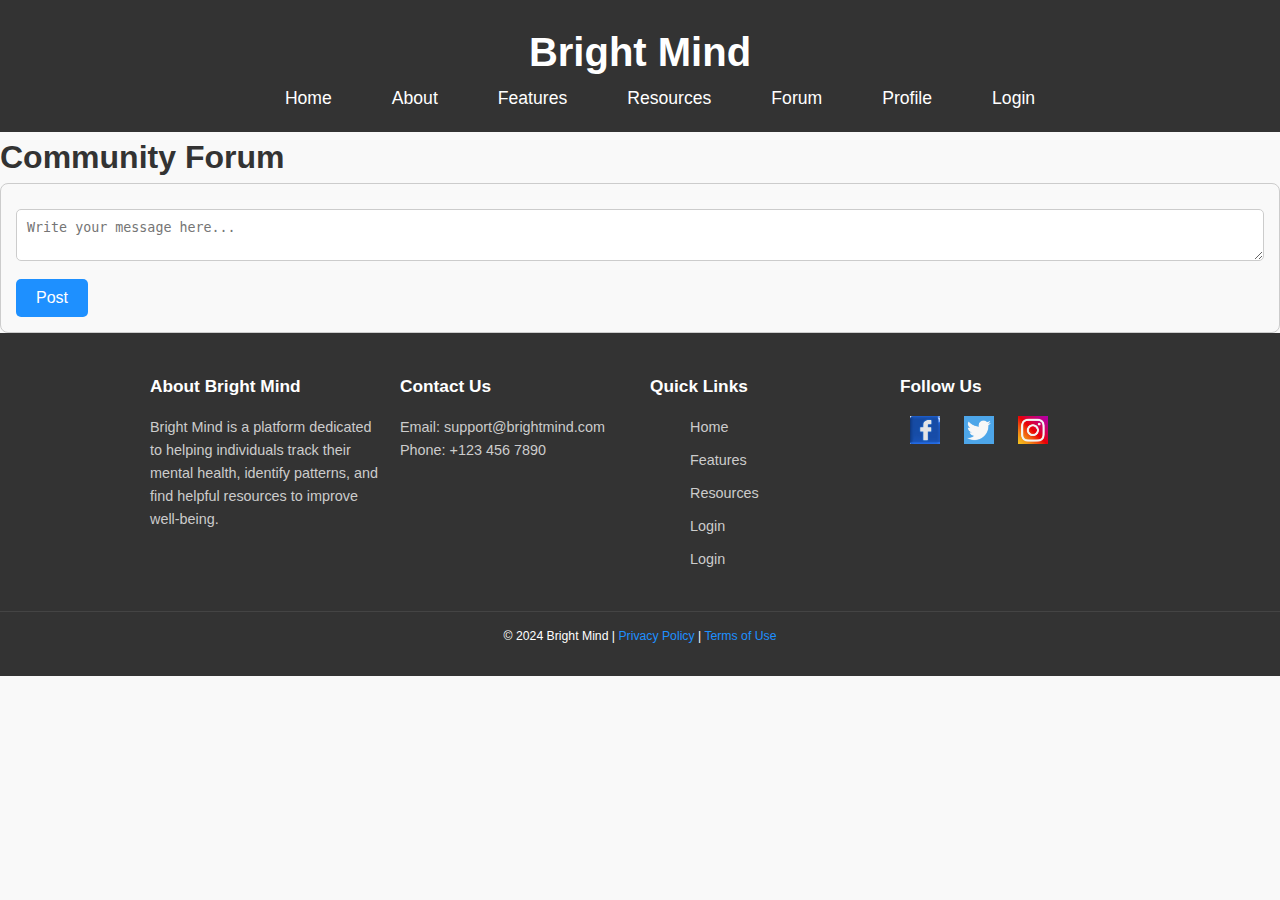
<file: forum.html>
<!DOCTYPE html>
<html lang="en">
<head>
    <meta charset="UTF-8">
    <meta name="viewport" content="width=device-width, initial-scale=1.0">
    <title>Bright Mind - Forum</title>
    <link rel="stylesheet" href="css/styles.css">
</head>
<body>
    <header>
        <nav>
            <h1>Bright Mind</h1>
            <ul>
                <li><a href="index.html">Home</a></li>
                <li><a href="about.html">About</a></li>
                <li><a href="features.html">Features</a></li>
                <li><a href="resources.html">Resources</a></li>
                <li><a href="forum.html">Forum</a></li>
                <li><a href="profile.html">Profile</a></li>
                <li><a href="login.html">Login</a></li>
            </ul>
        </nav>
    </header>
    <div class="forum-section">
        <h1>Community Forum</h1>
        <div class="chat-box">
            <textarea placeholder="Write your message here..."></textarea>
            <button>Post</button>
        </div>
        <div class="forum-posts">
            <ul>
                <!-- Forum messages will be appended here -->
            </ul>
        </div>
    </div>
    <footer>
        <div class="footer-content">
            <div class="footer-section about">
                <h3>About Bright Mind</h3>
                <p>Bright Mind is a platform dedicated to helping individuals track their mental health, identify patterns, and find helpful resources to improve well-being.</p>
            </div>
            
            <div class="footer-section contact">
                <h3>Contact Us</h3>
                <p>Email: <a href="mailto:support@brightmind.com">support@brightmind.com</a></p>
                <p>Phone: <a href="tel:+1234567890">+123 456 7890</a></p>
            </div>
            
            <div class="footer-section quick-links">
                <h3>Quick Links</h3>
                <ul>
                    <li><a href="index.html">Home</a></li>
                    <li><a href="features.html">Features</a></li>
                    <li><a href="resources.html">Resources</a></li>
                    <li><a href="login.html">Login</a></li>
                    <li><a href="login.html">Login</a></li>
                </ul>
            </div>
            
            <div class="footer-section social">
                <h3>Follow Us</h3>
                <a href="#"><img src="images/facebook.png" alt="Facebook" class="social-icon"></a>
                <a href="#"><img src="images/twitter.png" alt="Twitter" class="social-icon"></a>
                <a href="#"><img src="images/instagram.png" alt="Instagram" class="social-icon"></a>
            </div>
        </div>
        
        <div class="footer-bottom">
            <p>&copy; 2024 Bright Mind | <a href="#">Privacy Policy</a> | <a href="#">Terms of Use</a></p>
        </div>
    </footer>
</body>
</html>
</file>
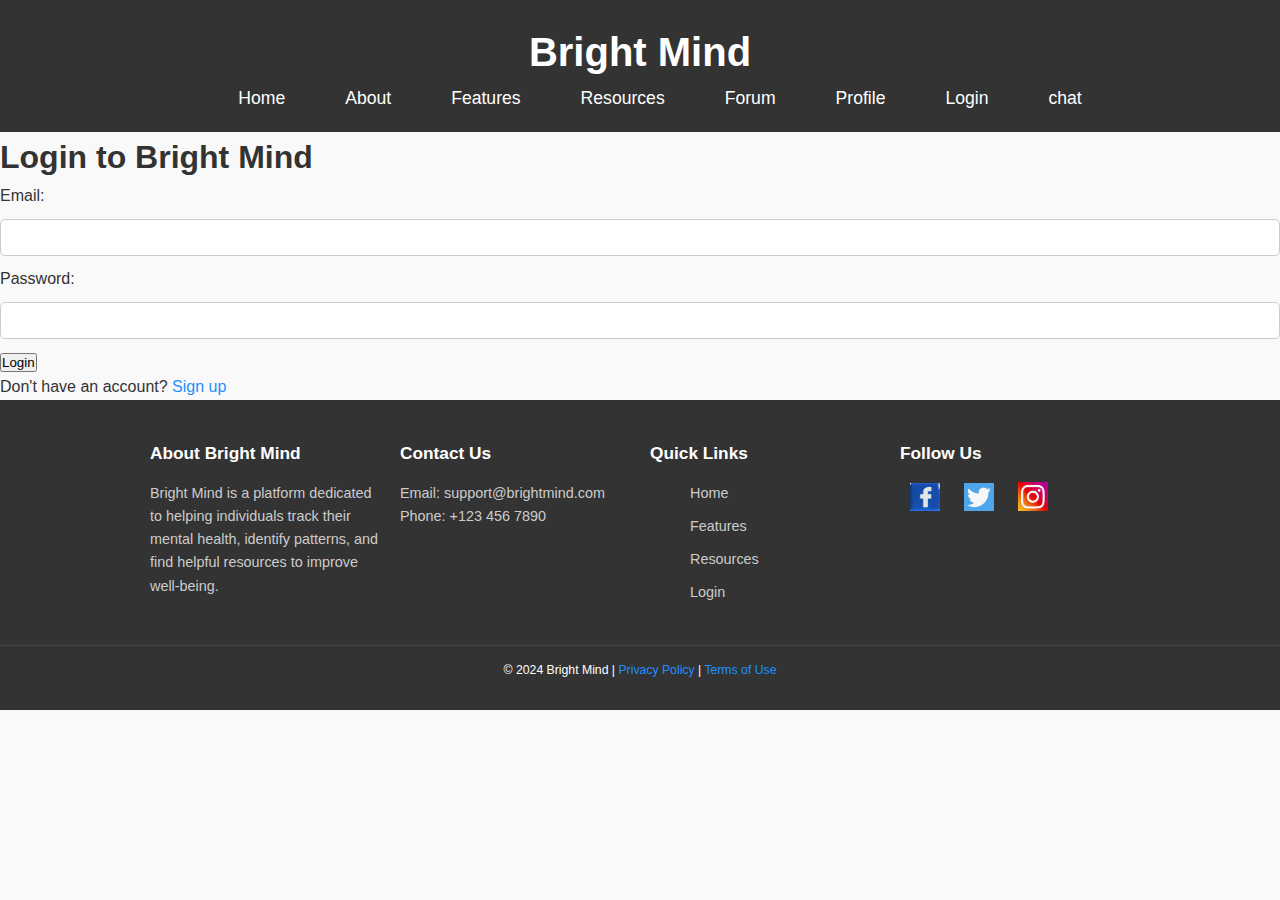
<file: login.html>
<!DOCTYPE html>
<html lang="en">
<head>
    <meta charset="UTF-8">
    <meta name="viewport" content="width=device-width, initial-scale=1.0">
    <title>Bright Mind - Login</title>
    <link rel="stylesheet" href="css/styles.css">
</head>
<body>
    <header>
        <nav>
            <h1>Bright Mind</h1>
            <ul>
                <li><a href="index.html">Home</a></li>
                <li><a href="about.html">About</a></li>
                <li><a href="features.html">Features</a></li>
                <li><a href="resources.html">Resources</a></li>
                <li><a href="forum.html">Forum</a></li>
                <li><a href="profile.html">Profile</a></li>
                <li><a href="login.html">Login</a></li>
                <li><a href="chat.html">chat</a></li>
            </ul>
        </nav>
    </header>
    <div class="login-section">
        <h1>Login to Bright Mind</h1>
        <form action="profile.html" method="post">
            <label for="email">Email:</label>
            <input type="email" id="email" name="email" required>
            <label for="password">Password:</label>
            <input type="password" id="password" name="password" required>
            <input type="submit" value="Login">
        </form>
        <p>Don't have an account? <a href="signup.html">Sign up</a></p>
    </div>
    <footer>
        <div class="footer-content">
            <div class="footer-section about">
                <h3>About Bright Mind</h3>
                <p>Bright Mind is a platform dedicated to helping individuals track their mental health, identify patterns, and find helpful resources to improve well-being.</p>
            </div>
            
            <div class="footer-section contact">
                <h3>Contact Us</h3>
                <p>Email: <a href="mailto:support@brightmind.com">support@brightmind.com</a></p>
                <p>Phone: <a href="tel:+1234567890">+123 456 7890</a></p>
            </div>
            
            <div class="footer-section quick-links">
                <h3>Quick Links</h3>
                <ul>
                    <li><a href="index.html">Home</a></li>
                    <li><a href="features.html">Features</a></li>
                    <li><a href="resources.html">Resources</a></li>
                    <li><a href="login.html">Login</a></li>
                </ul>
            </div>
            
            <div class="footer-section social">
                <h3>Follow Us</h3>
                <a href="#"><img src="images/facebook.png" alt="Facebook" class="social-icon"></a>
                <a href="#"><img src="images/twitter.png" alt="Twitter" class="social-icon"></a>
                <a href="#"><img src="images/instagram.png" alt="Instagram" class="social-icon"></a>
            </div>
        </div>
        
        <div class="footer-bottom">
            <p>&copy; 2024 Bright Mind | <a href="#">Privacy Policy</a> | <a href="#">Terms of Use</a></p>
        </div>
    </footer>
</body>
</html>
</file>
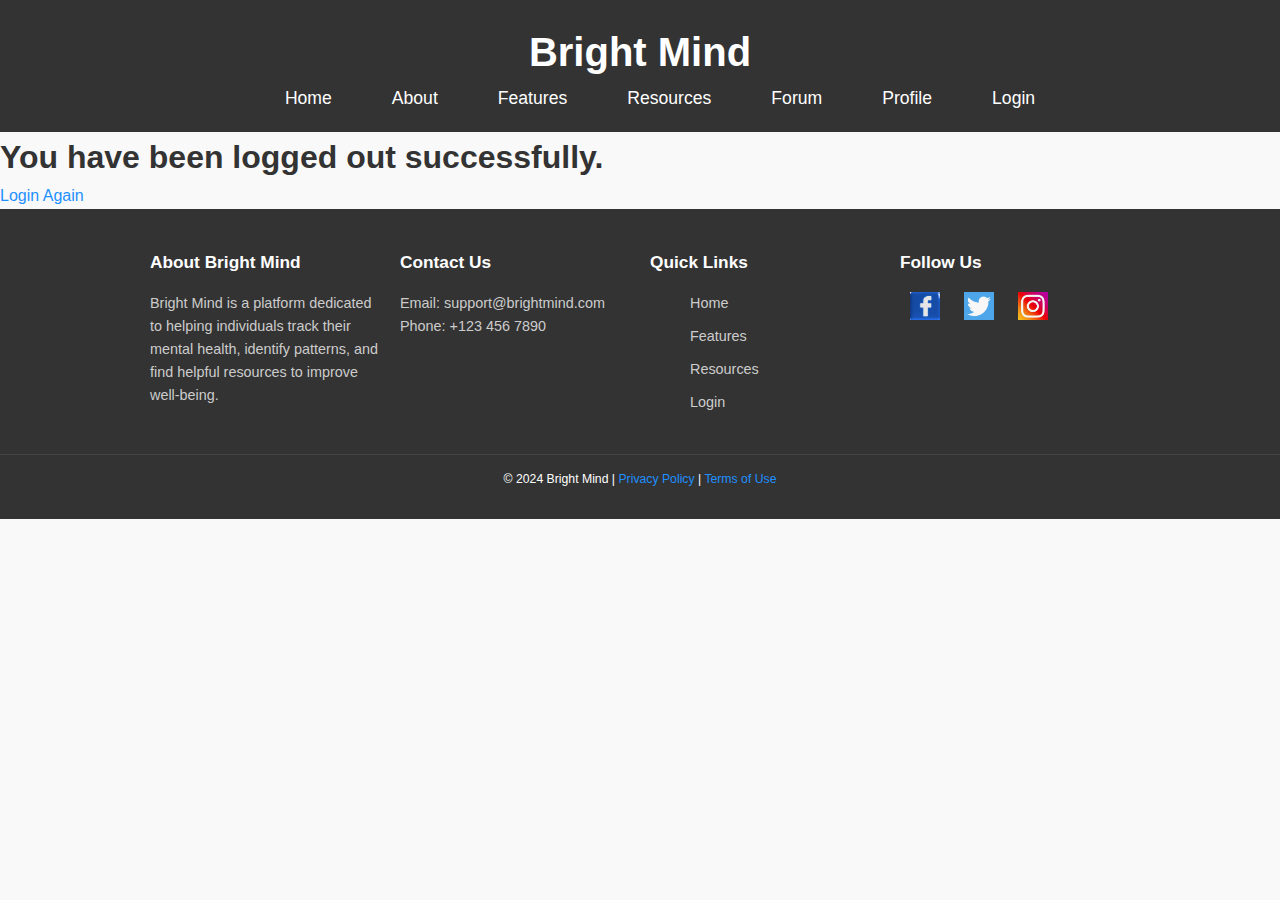
<file: logout.html>
<!DOCTYPE html>
<html lang="en">
<head>
    <meta charset="UTF-8">
    <meta name="viewport" content="width=device-width, initial-scale=1.0">
    <title>Bright Mind - Logout</title>
    <link rel="stylesheet" href="css/styles.css">
</head>
<body>
    <header>
        <nav>
            <h1>Bright Mind</h1>
            <ul>
                <li><a href="index.html">Home</a></li>
                <li><a href="about.html">About</a></li>
                <li><a href="features.html">Features</a></li>
                <li><a href="resources.html">Resources</a></li>
                <li><a href="forum.html">Forum</a></li>
                <li><a href="profile.html">Profile</a></li>
                <li><a href="login.html">Login</a></li>
            </ul>
        </nav>
    </header>
    <div class="logout-section">
        <h1>You have been logged out successfully.</h1>
        <a href="login.html" class="button">Login Again</a>
    </div>
    <footer>
        <div class="footer-content">
            <div class="footer-section about">
                <h3>About Bright Mind</h3>
                <p>Bright Mind is a platform dedicated to helping individuals track their mental health, identify patterns, and find helpful resources to improve well-being.</p>
            </div>
            
            <div class="footer-section contact">
                <h3>Contact Us</h3>
                <p>Email: <a href="mailto:support@brightmind.com">support@brightmind.com</a></p>
                <p>Phone: <a href="tel:+1234567890">+123 456 7890</a></p>
            </div>
            
            <div class="footer-section quick-links">
                <h3>Quick Links</h3>
                <ul>
                    <li><a href="index.html">Home</a></li>
                    <li><a href="features.html">Features</a></li>
                    <li><a href="resources.html">Resources</a></li>
                    <li><a href="login.html">Login</a></li>
                </ul>
            </div>
            
            <div class="footer-section social">
                <h3>Follow Us</h3>
                <a href="#"><img src="images/facebook.png" alt="Facebook" class="social-icon"></a>
                <a href="#"><img src="images/twitter.png" alt="Twitter" class="social-icon"></a>
                <a href="#"><img src="images/instagram.png" alt="Instagram" class="social-icon"></a>
            </div>
        </div>
        
        <div class="footer-bottom">
            <p>&copy; 2024 Bright Mind | <a href="#">Privacy Policy</a> | <a href="#">Terms of Use</a></p>
        </div>
    </footer>
</body>
</html>
</file>
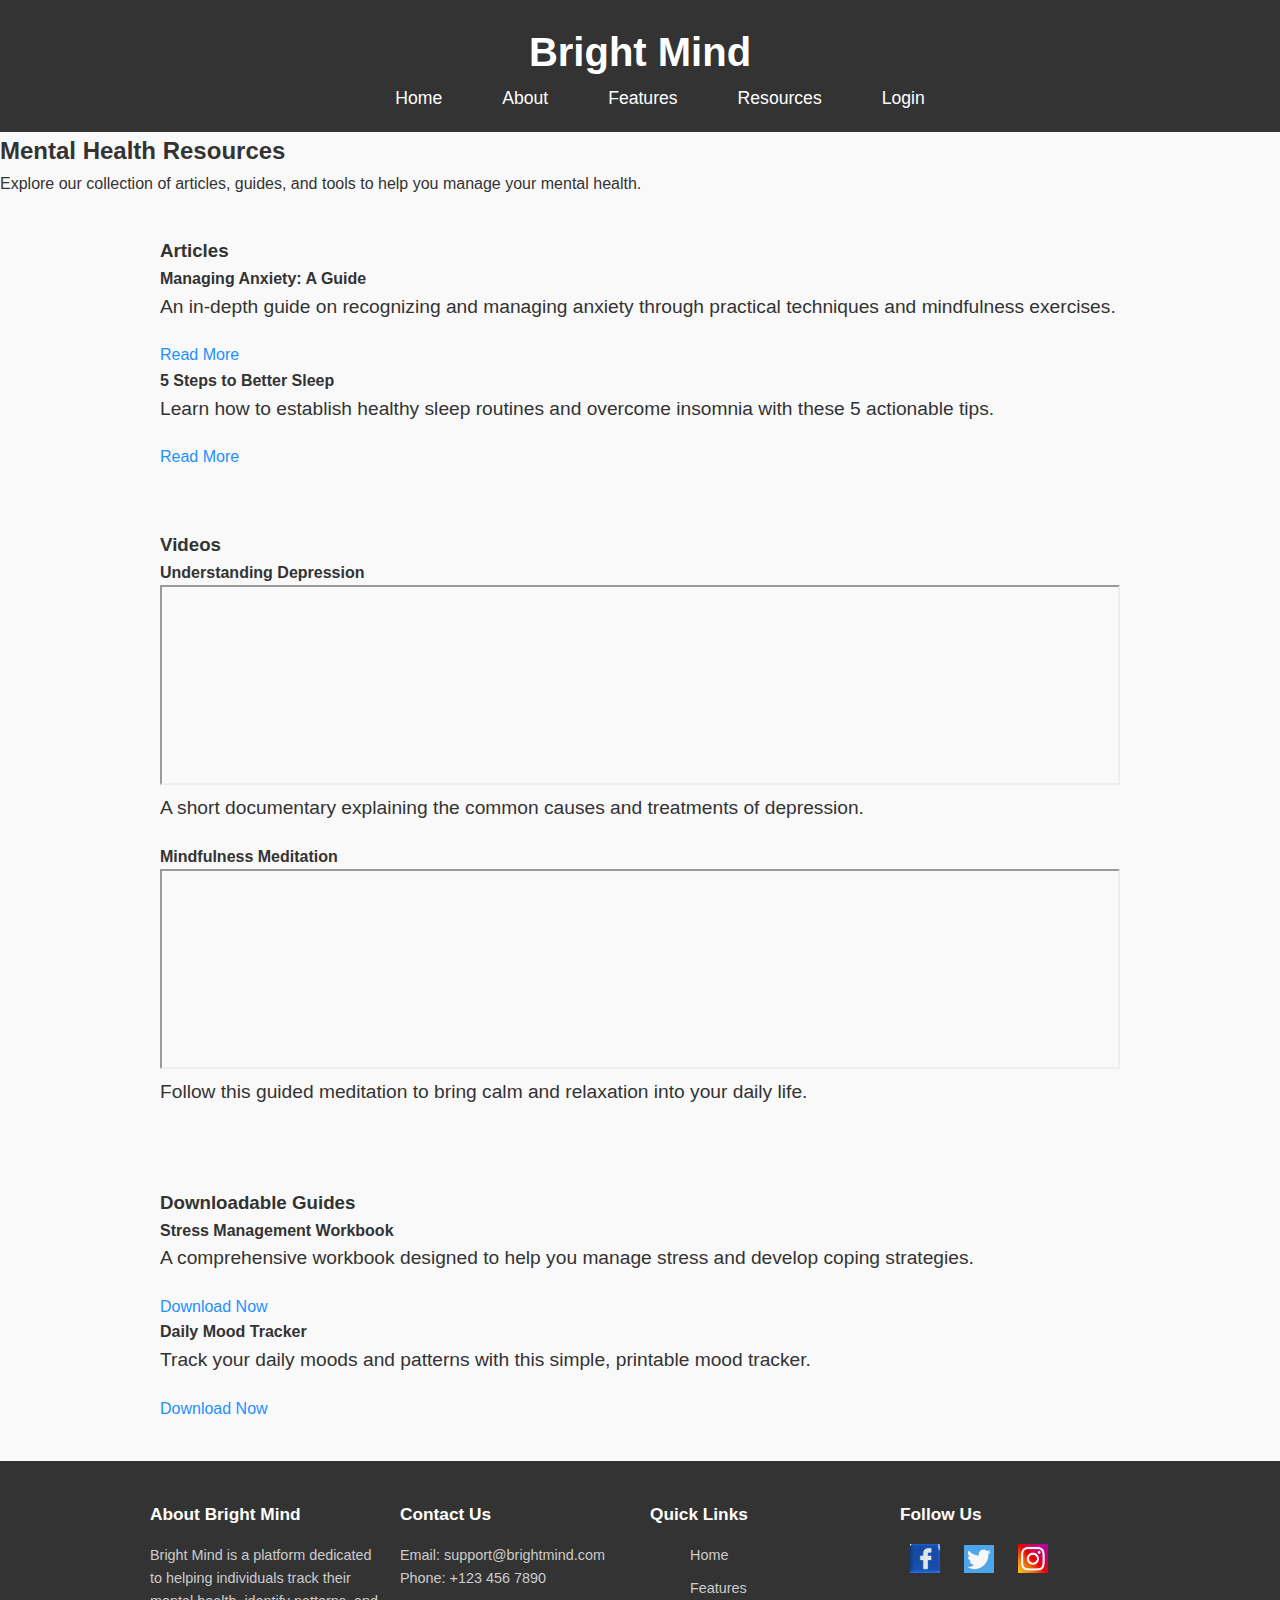
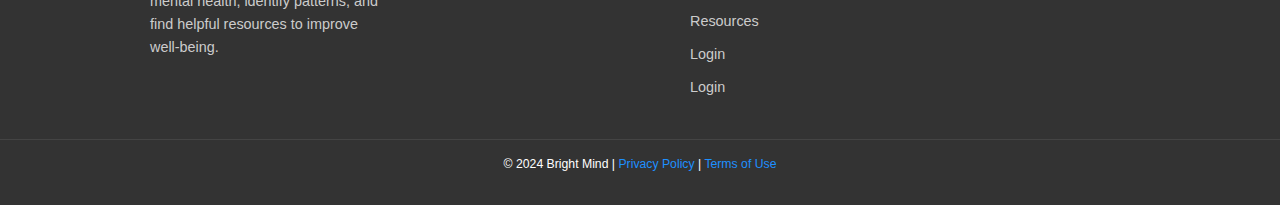
<file: resources.html>
<!DOCTYPE html>
<html lang="en">
<head>
    <meta charset="UTF-8">
    <meta name="viewport" content="width=device-width, initial-scale=1.0">
    <link rel="stylesheet" href="css/styles.css">
    <title>Resources - Bright Mind</title>
</head>
<body>
    <header>
        <h1>Bright Mind</h1>
        <nav>
            <ul>
                <li><a href="index.html">Home</a></li>
                <li><a href="about.html">About</a></li>
                <li><a href="features.html">Features</a></li>
                <li><a href="resources.html">Resources</a></li>
                <li><a href="login.html">Login</a></li>
            </ul>
        </nav>
    </header>

    <main>
        <h2>Mental Health Resources</h2>
        <p>Explore our collection of articles, guides, and tools to help you manage your mental health.</p>

        <!-- Articles Section -->
        <section>
            <h3>Articles</h3>
            <div class="resource-item">
                <h4>Managing Anxiety: A Guide</h4>
                <p>An in-depth guide on recognizing and managing anxiety through practical techniques and mindfulness exercises.</p>
                <a href="#">Read More</a>
            </div>
            <div class="resource-item">
                <h4>5 Steps to Better Sleep</h4>
                <p>Learn how to establish healthy sleep routines and overcome insomnia with these 5 actionable tips.</p>
                <a href="#">Read More</a>
            </div>
        </section>

        <!-- Video Resources Section -->
        <section>
            <h3>Videos</h3>
            <div class="resource-item">
                <h4>Understanding Depression</h4>
                <iframe width="100%" height="200" src="https://www.youtube.com/embed/videoID" title="Understanding Depression"></iframe>
                <p>A short documentary explaining the common causes and treatments of depression.</p>
            </div>
            <div class="resource-item">
                <h4>Mindfulness Meditation</h4>
                <iframe width="100%" height="200" src="https://www.youtube.com/embed/videoID" title="Mindfulness Meditation"></iframe>
                <p>Follow this guided meditation to bring calm and relaxation into your daily life.</p>
            </div>
        </section>

        <!-- Downloadable Resources Section -->
        <section>
            <h3>Downloadable Guides</h3>
            <div class="resource-item">
                <h4>Stress Management Workbook</h4>
                <p>A comprehensive workbook designed to help you manage stress and develop coping strategies.</p>
                <a href="files/stress_management_workbook.pdf" download>Download Now</a>
            </div>
            <div class="resource-item">
                <h4>Daily Mood Tracker</h4>
                <p>Track your daily moods and patterns with this simple, printable mood tracker.</p>
                <a href="files/mood_tracker.pdf" download>Download Now</a>
            </div>
        </section>
    </main>

    <footer>
        <div class="footer-content">
            <div class="footer-section about">
                <h3>About Bright Mind</h3>
                <p>Bright Mind is a platform dedicated to helping individuals track their mental health, identify patterns, and find helpful resources to improve well-being.</p>
            </div>
            
            <div class="footer-section contact">
                <h3>Contact Us</h3>
                <p>Email: <a href="mailto:support@brightmind.com">support@brightmind.com</a></p>
                <p>Phone: <a href="tel:+1234567890">+123 456 7890</a></p>
            </div>
            
            <div class="footer-section quick-links">
                <h3>Quick Links</h3>
                <ul>
                    <li><a href="index.html">Home</a></li>
                    <li><a href="features.html">Features</a></li>
                    <li><a href="resources.html">Resources</a></li>
                    <li><a href="login.html">Login</a></li>
                    <li><a href="login.html">Login</a></li>
                </ul>
            </div>
            
            <div class="footer-section social">
                <h3>Follow Us</h3>
                <a href="#"><img src="images/facebook.png" alt="Facebook" class="social-icon"></a>
                <a href="#"><img src="images/twitter.png" alt="Twitter" class="social-icon"></a>
                <a href="#"><img src="images/instagram.png" alt="Instagram" class="social-icon"></a>
            </div>
        </div>
        
        <div class="footer-bottom">
            <p>&copy; 2024 Bright Mind | <a href="#">Privacy Policy</a> | <a href="#">Terms of Use</a></p>
        </div>
    </footer>
</body>
</html>
</file>
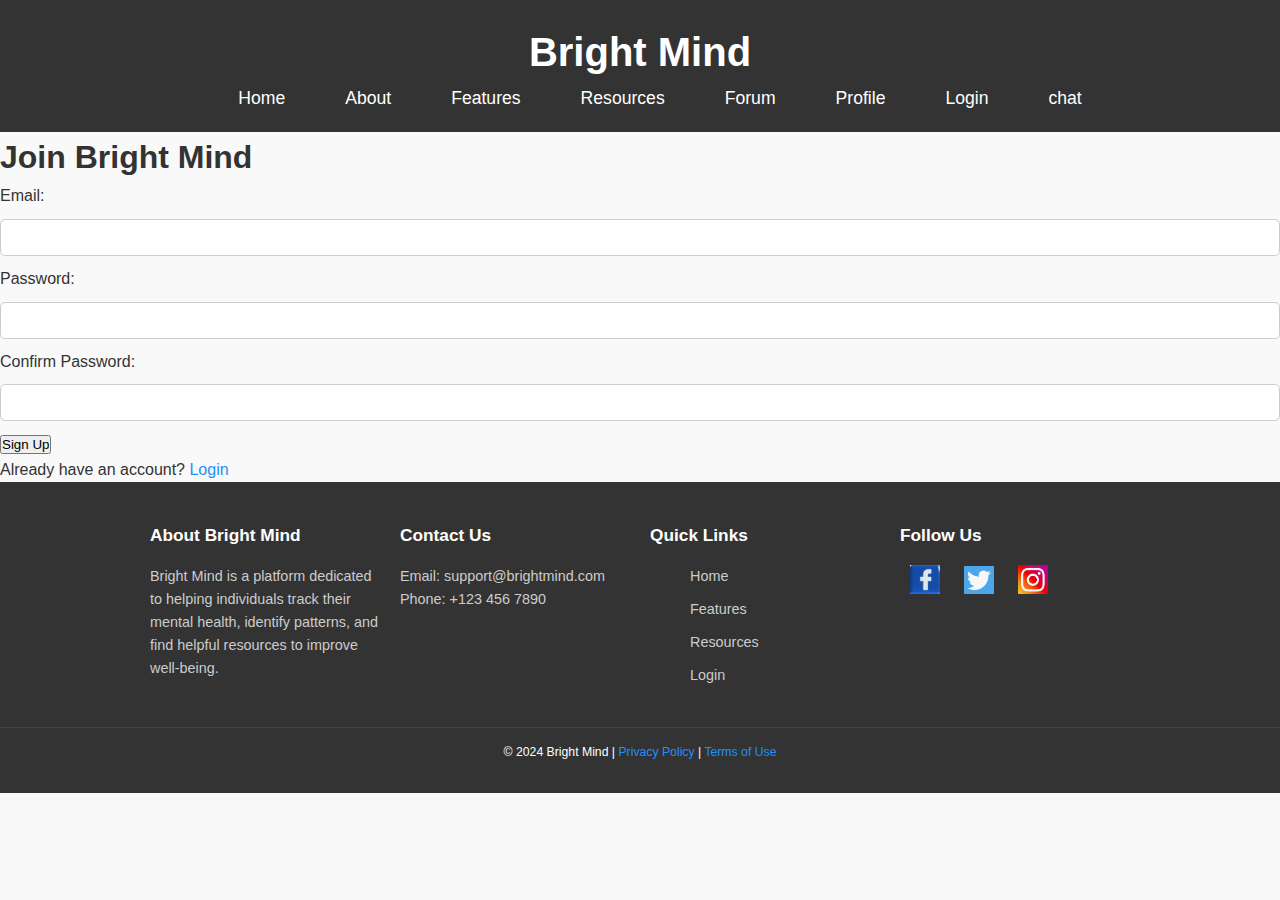
<file: signup.html>
<!DOCTYPE html>
<html lang="en">
<head>
    <meta charset="UTF-8">
    <meta name="viewport" content="width=device-width, initial-scale=1.0">
    <title>Bright Mind - Sign Up</title>
    <link rel="stylesheet" href="css/styles.css">
</head>
<body>
    <header>
        <nav>
            <h1>Bright Mind</h1>
            <ul>
                <li><a href="index.html">Home</a></li>
                <li><a href="about.html">About</a></li>
                <li><a href="features.html">Features</a></li>
                <li><a href="resources.html">Resources</a></li>
                <li><a href="forum.html">Forum</a></li>
                <li><a href="profile.html">Profile</a></li>
                <li><a href="login.html">Login</a></li>
                <li><a href="chat.html">chat</a></li>
            </ul>
        </nav>
    </header>
    <div class="signup-section">
        <h1>Join Bright Mind</h1>
        <form action="profile.html" method="post">
            <label for="email">Email:</label>
            <input type="email" id="email" name="email" required>
            <label for="password">Password:</label>
            <input type="password" id="password" name="password" required>
            <label for="confirm-password">Confirm Password:</label>
            <input type="password" id="confirm-password" name="confirm-password" required>
            <input type="submit" value="Sign Up">
        </form>
        <p>Already have an account? <a href="login.html">Login</a></p>
    </div>
    <footer>
        <div class="footer-content">
            <div class="footer-section about">
                <h3>About Bright Mind</h3>
                <p>Bright Mind is a platform dedicated to helping individuals track their mental health, identify patterns, and find helpful resources to improve well-being.</p>
            </div>
            
            <div class="footer-section contact">
                <h3>Contact Us</h3>
                <p>Email: <a href="mailto:support@brightmind.com">support@brightmind.com</a></p>
                <p>Phone: <a href="tel:+1234567890">+123 456 7890</a></p>
            </div>
            
            <div class="footer-section quick-links">
                <h3>Quick Links</h3>
                <ul>
                    <li><a href="index.html">Home</a></li>
                    <li><a href="features.html">Features</a></li>
                    <li><a href="resources.html">Resources</a></li>
                    <li><a href="login.html">Login</a></li>
                </ul>
            </div>
            
            <div class="footer-section social">
                <h3>Follow Us</h3>
                <a href="#"><img src="images/facebook.png" alt="Facebook" class="social-icon"></a>
                <a href="#"><img src="images/twitter.png" alt="Twitter" class="social-icon"></a>
                <a href="#"><img src="images/instagram.png" alt="Instagram" class="social-icon"></a>
            </div>
        </div>
        
        <div class="footer-bottom">
            <p>&copy; 2024 Bright Mind | <a href="#">Privacy Policy</a> | <a href="#">Terms of Use</a></p>
        </div>
    </footer>
</body>
</html>
</file>
<file: css/styles.css>
* {
    margin: 0;
    padding: 0;
    box-sizing: border-box;
}

body {
    font-family: Arial, sans-serif;
    line-height: 1.6;
    background-color: #f9f9f9;
    color: #333;
    margin: 0;
    padding: 0;
}

a {
    color: #1e90ff;
    text-decoration: none;
}

a:hover {
    text-decoration: underline;
}

/* Header Styles */
header {
    background-color: #333;
    color: #fff;
    padding: 20px 0;
    text-align: center;
    position: sticky;
    top: 0;
    z-index: 1000;
}

header h1 {
    font-size: 2.5em;
}

nav ul {
    list-style-type: none;
    display: flex;
    justify-content: center;
}

nav ul li {
    margin: 0 20px;
}

nav ul li a {
    color: #fff;
    font-size: 1.1em;
    padding: 5px 10px;
}

nav ul li a:hover {
    background-color: #1e90ff;
    border-radius: 5px;
}
/* Styling for images */
.hero-image {
    width: 100%;
    height: auto;
    border-radius: 8px;
    margin-top: 20px;
}

.section-image {
    width: 100%;
    max-width: 600px;
    height: auto;
    display: block;
    margin: 20px auto;
    border-radius: 10px;
}
/* Styling for the image gallery section */
#image-gallery {
    padding: 40px 20px;
    background-color: #f9fafc;
    text-align: center;
}

.image-row {
    display: flex;
    justify-content: space-around;
    flex-wrap: wrap;
    gap: 20px;
    margin-top: 20px;
}

.image-item {
    flex: 1;
    max-width: 300px;
    text-align: center;
}

.gallery-image {
    width: 100%;
    height: auto;
    border-radius: 8px;
    margin-bottom: 10px;
}

.image-item p {
    font-size: 1em;
    color: #333;
}

/* Main Section Styling */
section {
    padding: 20px;
    margin: 20px auto;
    max-width: 1000px;
}

section h2 {
    font-size: 2em;
    margin-bottom: 20px;
}

section p, section ul {
    font-size: 1.2em;
    margin-bottom: 20px;
}

ul {
    list-style-type: disc;
    margin-left: 40px;
}

button, .btn {
    display: inline-block;
    padding: 10px 20px;
    background-color: #1e90ff;
    color: #fff;
    border: none;
    border-radius: 5px;
    cursor: pointer;
    font-size: 1em;
}

button:hover, .btn:hover {
    background-color: #0056b3;
}

input[type="text"],
input[type="email"],
input[type="password"],
textarea {
    width: 100%;
    padding: 10px;
    margin: 10px 0;
    border: 1px solid #ccc;
    border-radius: 5px;
}

/* Mood Tracking and Chat Styles */
.mood-track, .chat-section {
    padding: 50px;
    background-color: #eef3f7;
    border-radius: 8px;
    margin-bottom: 20px;
}

.mood-track h3, .chat-section h3 {
    font-size: 1.5em;
    margin-bottom: 10px;
}

.mood-track input[type="range"] {
    width: 100%;
    margin: 15px 0;
}

.chat-box {
    border: 1px solid #ccc;
    padding: 15px;
    border-radius: 8px;
    max-height: 300px;
    overflow-y: auto;
}

.chat-box p {
    padding: 10px;
    border-radius: 5px;
    background-color: #f1f1f1;
    margin-bottom: 10px;
}

.chat-box .user-message {
    background-color: #1e90ff;
    color: #fff;
    align-self: flex-end;
}

/* Footer Styles */
footer {
    background-color: #333;
    color: #fff;
    padding: 30px 0;
    font-size: 0.9em;
}

.footer-content {
    display: flex;
    justify-content: space-between;
    flex-wrap: wrap;
    max-width: 1000px;
    margin: 0 auto;
}

.footer-section {
    width: 25%;
    padding: 10px;
}

.footer-section h3 {
    margin-bottom: 15px;
    font-size: 1.2em;
}

.footer-section p, 
.footer-section a {
    color: #ccc;
    text-decoration: none;
}

.footer-section a:hover {
    color: #fff;
}

.footer-section ul {
    list-style-type: none;
    padding: 0;
}

.footer-section ul li {
    margin-bottom: 10px;
}

.footer-bottom {
    text-align: center;
    padding-top: 15px;
    font-size: 0.85em;
    border-top: 1px solid #444;
    margin-top: 20px;
}

.social-icon {
    width: 30px;
    margin: 0 10px;
}

.social-icon:hover {
    filter: brightness(1.2);
}

/* Forms for Login, Signup, and other user actions */
.form-container {
    background-color: #fff;
    padding: 20px;
    margin: 20px auto;
    border: 1px solid #ccc;
    border-radius: 8px;
    max-width: 100%;
}

.form-container h2 {
    margin-bottom: 20px;
    text-align: center;
}

.form-container label {
    font-size: 1.1em;
    margin-bottom: 5px;
    display: block;
}

/* Forum Styling */
.forum-container {
    margin: 20px auto;
    padding: 20px;
    background-color: #f4f4f4;
    border-radius: 8px;
}

.forum-container h2 {
    margin-bottom: 20px;
}

.forum-container ul {
    list-style-type: none;
}

.forum-container ul li {
    padding: 15px;
    border: 1px solid #ccc;
    border-radius: 5px;
    margin-bottom: 10px;
    background-color: #fff;
}

/* Responsive Styles */
@media (max-width: 768px) {
    nav ul {
        flex-direction: column;
        text-align: center;
    }
    
    .footer-content {
        flex-direction: column;
        text-align: center;
    }
    
    .footer-section {
        width: 100%;
    }
}
</file>
